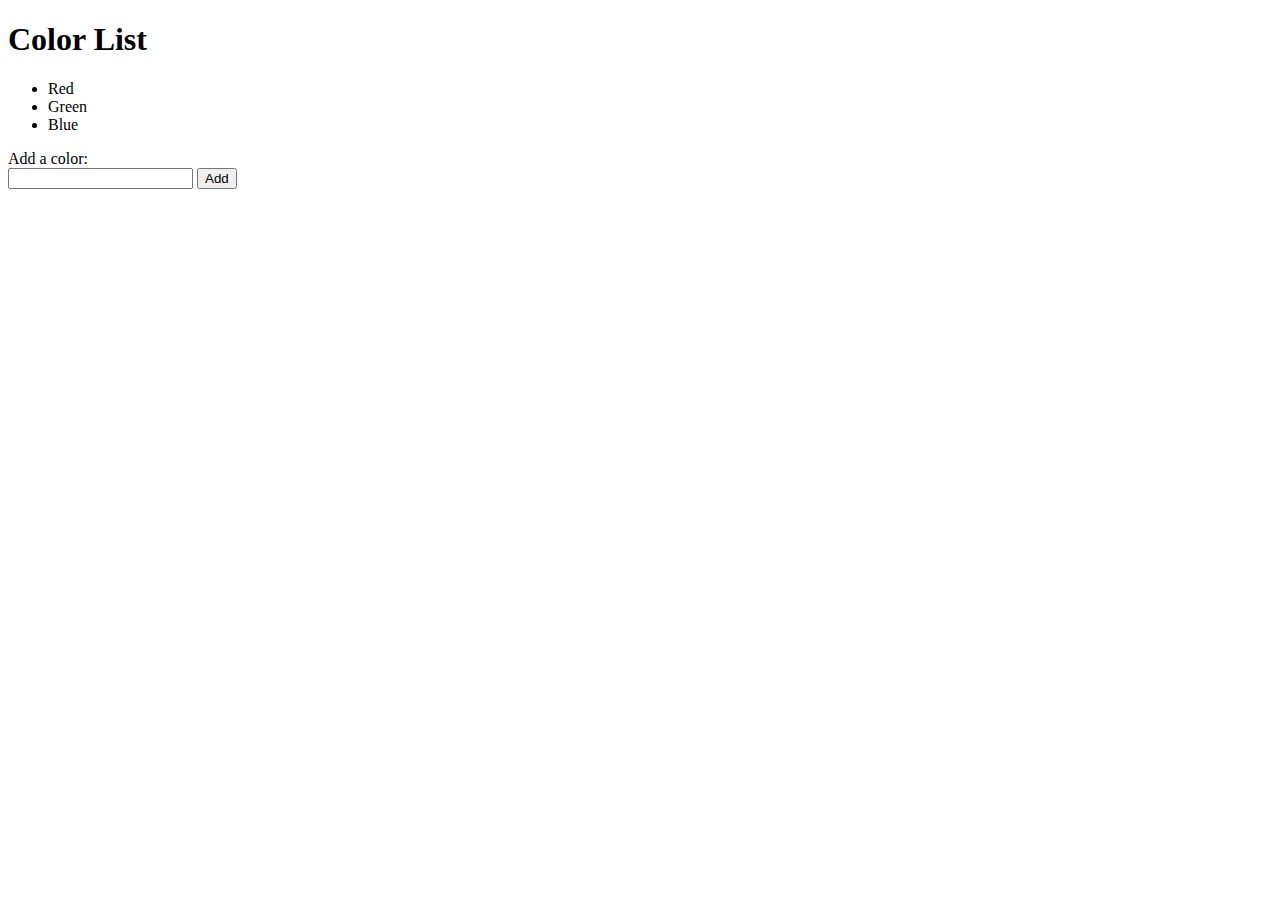
<file: color-list/index.html>
<!DOCTYPE html>
<html lang="en">
  <head>
    <meta charset="UTF-8" />
    <meta http-equiv="X-UA-Compatible" content="IE=edge" />
    <meta name="viewport" content="width=device-width, initial-scale=1.0" />
    <title>Color List</title>
  </head>
  <body>
    <h1>Color List</h1>
    <ul id="color-list">
      <li>Red</li>
      <li>Green</li>
      <li>Blue</li>
    </ul>
    <form id="add-color-form">
      <label for="color-input" class="label">Add a color:</label>
      <br />
      <input type="text" id="color-input" />
      <button type="submit">Add</button>
    </form>
    <script src="./script.js"></script>
  </body>
</html>
</file>
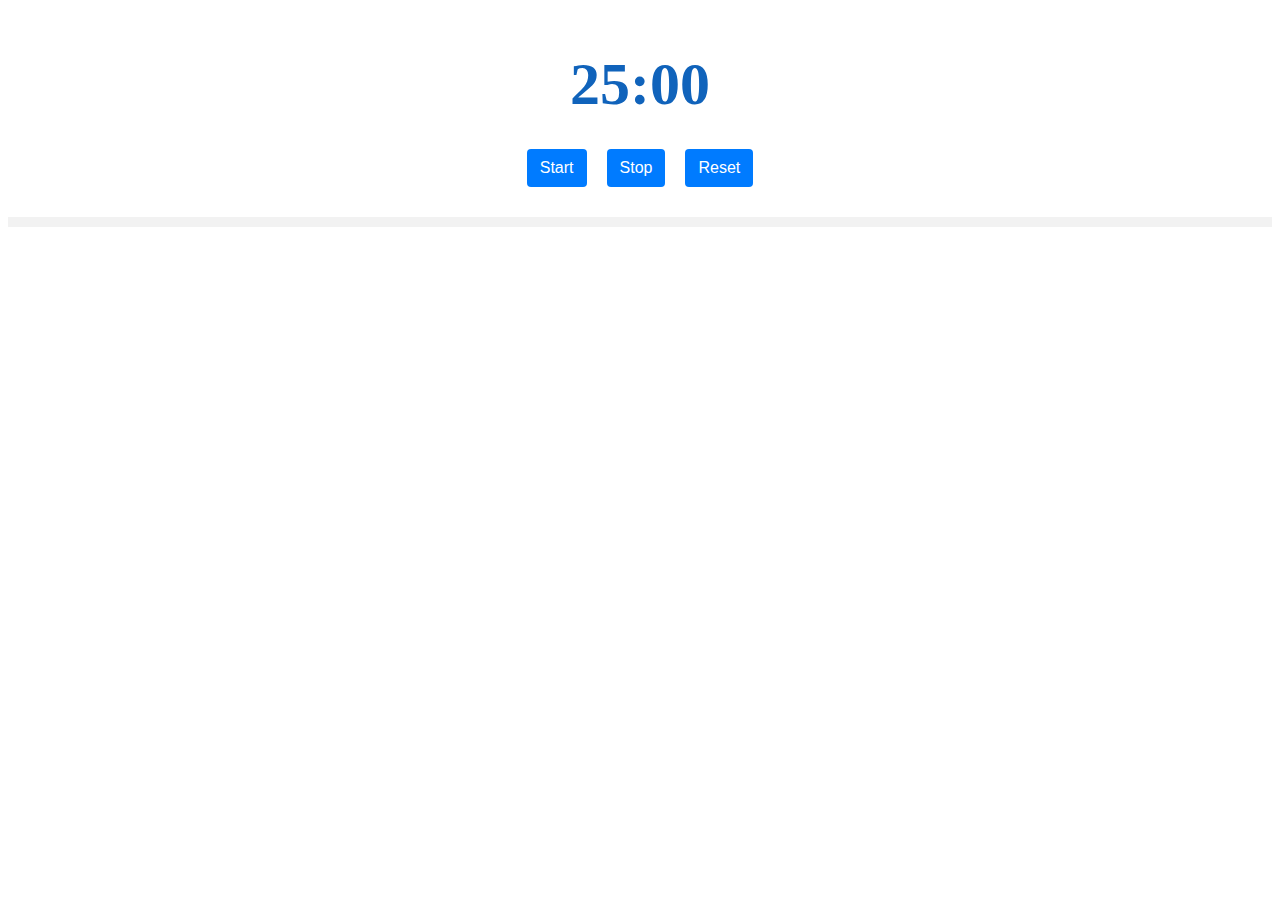
<file: pomodoro-clock/index.html>
<!DOCTYPE html>
<html lang="en">
  <head>
    <meta charset="UTF-8" />
    <meta http-equiv="X-UA-Compatible" content="IE=edge" />
    <meta name="viewport" content="width=device-width, initial-scale=1.0" />
    <link rel="stylesheet" href="./styles.css" />
    <title>Pomodoro Timer</title>
  </head>
  <body>
    <div class="timer">
      <div class="time-left">25:00</div>
      <div class="timer-buttons">
        <button id="start">Start</button>
        <button id="stop">Stop</button>
        <button id="reset">Reset</button>
      </div>
      <div class="progress-bar"></div>
    </div>
    <script src="./script.js"></script>
  </body>
</html>
</file>
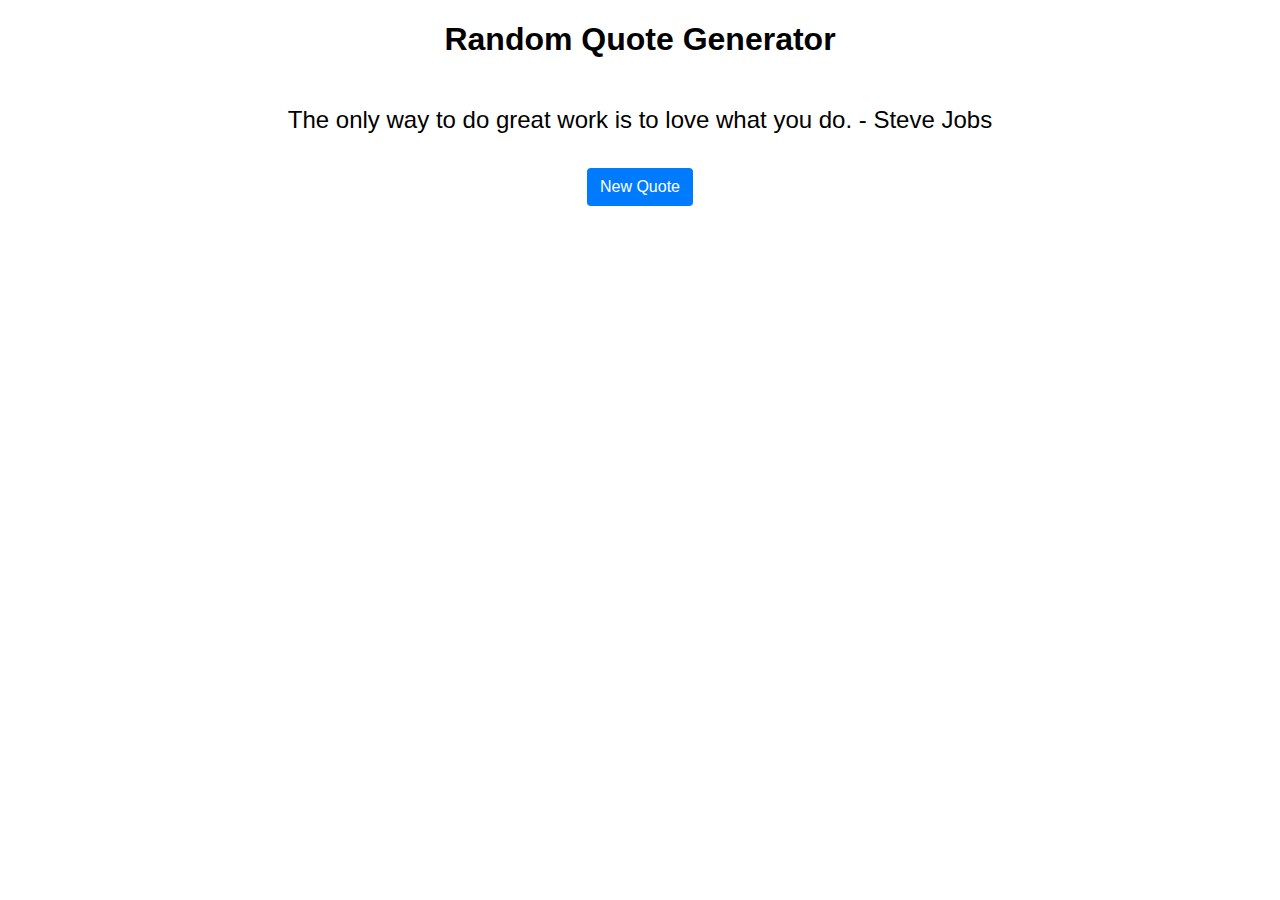
<file: random-quote-generator/index.html>
<!DOCTYPE html>
<html lang="en">
  <head>
    <meta charset="UTF-8" />
    <meta http-equiv="X-UA-Compatible" content="IE=edge" />
    <meta name="viewport" content="width=device-width, initial-scale=1.0" />
    <link rel="stylesheet" href="./styles.css" />
    <title>Random Quote Generator</title>
  </head>
  <body>
    <h1>Random Quote Generator</h1>
    <p id="quote"></p>
    <button id="new-quote">New Quote</button>
    <script src="./script.js"></script>
  </body>
</html>
</file>
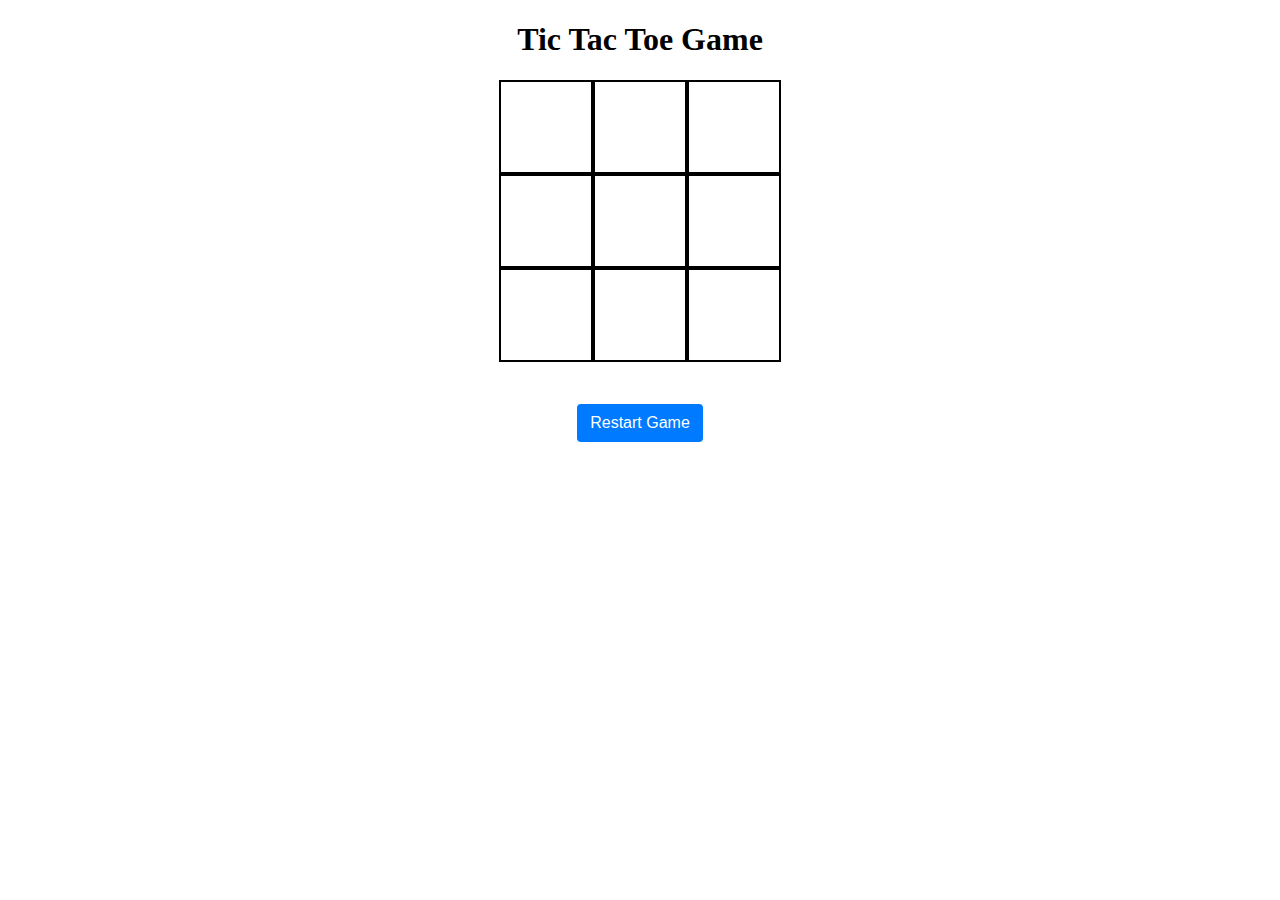
<file: tic-tac-toe/index.html>
<!DOCTYPE html>
<html lang="en">
  <head>
    <meta charset="UTF-8" />
    <meta http-equiv="X-UA-Compatible" content="IE=edge" />
    <meta name="viewport" content="width=device-width, initial-scale=1.0" />
    <link rel="stylesheet" href="./styles.css" />
    <title>Tic Tac Toe</title>
  </head>
  <body>
    <h1>Tic Tac Toe Game</h1>
    <div id="board">
      <div class="cell"></div>
      <div class="cell"></div>
      <div class="cell"></div>
      <div class="cell"></div>
      <div class="cell"></div>
      <div class="cell"></div>
      <div class="cell"></div>
      <div class="cell"></div>
      <div class="cell"></div>
    </div>
    <p id="message"></p>
    <button id="restart">Restart Game</button>
    <script src="./script.js"></script>
  </body>
</html>
</file>
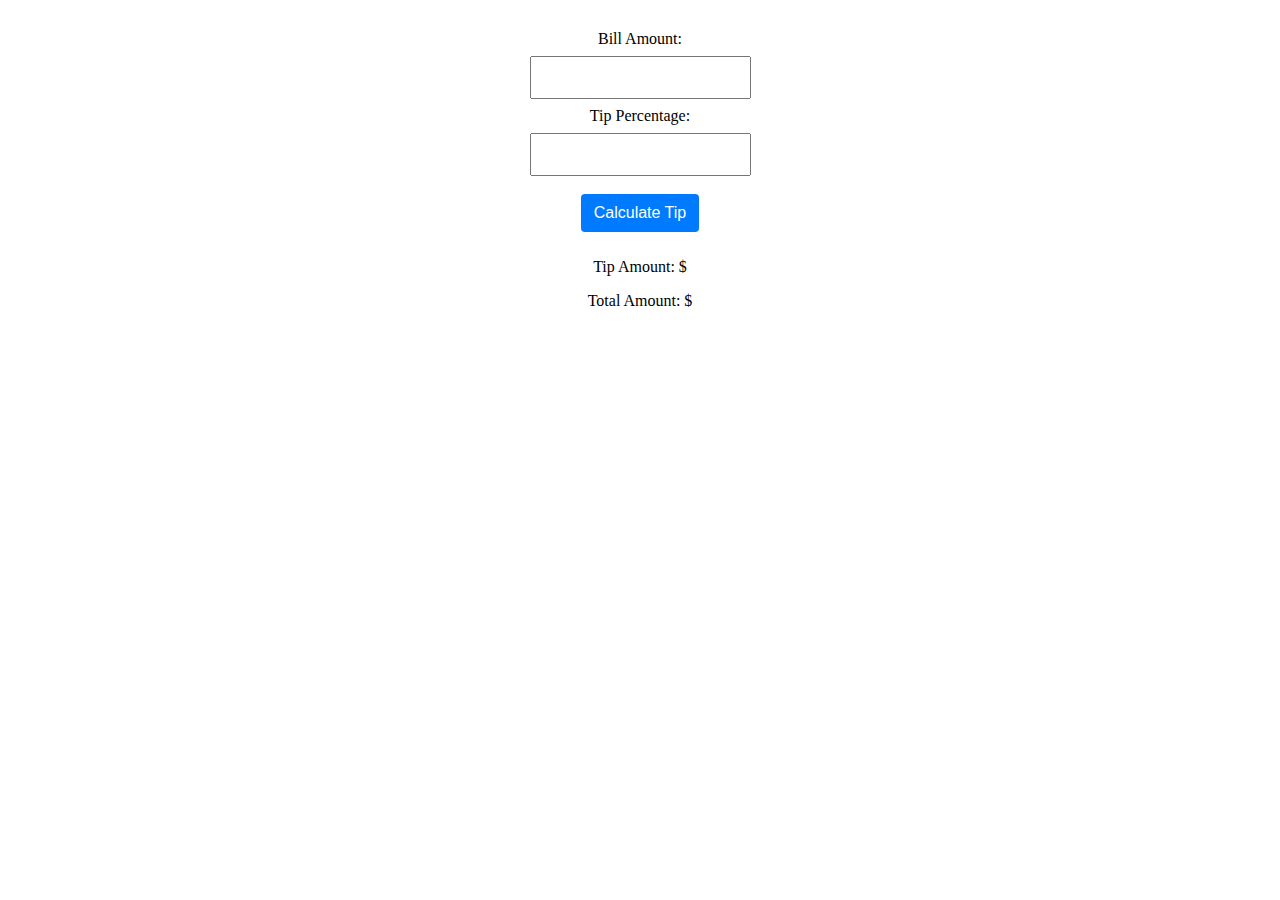
<file: tip-calculator/index.html>
<!DOCTYPE html>
<html lang="en">
  <head>
    <meta charset="UTF-8" />
    <meta http-equiv="X-UA-Compatible" content="IE=edge" />
    <meta name="viewport" content="width=device-width, initial-scale=1.0" />
    <link rel="stylesheet" href="./styles.css" />
    <title>Tip Calculator</title>
  </head>
  <body>
    <label>Bill Amount: <br /><input type="number" id="bill-amount" /></label
    ><br />
    <label
      >Tip Percentage: <br />
      <input type="number" id="tip-percentage" /></label
    ><br />
    <button id="calculate-btn" class="btn">Calculate Tip</button><br />
    <p>Tip Amount: $<span id="tip-amount"></span></p>
    <p>Total Amount: $<span id="total-amount"></span></p>
    <script src="./script.js"></script>
  </body>
</html>
</file>
<file: pomodoro-clock/styles.css>
.timer {
  display: flex;
  flex-direction: column;
  align-items: center;
  margin-top: 50px;
}

.time-left {
  font-size: 60px;
  font-weight: bold;
  color: #1063bb;
  margin-bottom: 20px;
}

.timer-buttons {
  display: flex;
}

.timer-buttons button {
  display: inline-block;
  font-weight: 400;
  color: #212529;
  text-align: center;
  border: 1px solid transparent;
  padding: 0.375rem 0.75rem;
  font-size: 1rem;
  line-height: 1.5;
  border-radius: 0.25rem;
  color: #fff;
  background-color: #007bff;
  cursor: pointer;
  margin: 10px;
}

.timer-buttons button:hover {
  background-color: #0069d9;
}

.progress-bar {
  height: 10px;
  width: 100%;
  background-color: #f2f2f2;
  margin-top: 20px;
}
</file>
<file: random-quote-generator/styles.css>
body {
  font-family: sans-serif;
  text-align: center;
}

h1 {
  font-size: 2em;
}

#quote {
  font-size: 1.5em;
  margin-top: 2em;
}

button {
  display: inline-block;
  font-weight: 400;
  color: #212529;
  text-align: center;
  border: 1px solid transparent;
  padding: 0.375rem 0.75rem;
  font-size: 1rem;
  line-height: 1.5;
  border-radius: 0.25rem;
  color: #fff;
  background-color: #007bff;
  cursor: pointer;
  margin: 10px;
}

button:hover {
  background-color: #0069d9;
}
</file>
<file: tic-tac-toe/styles.css>
body {
  text-align: center;
}

#board {
  display: flex;
  flex-wrap: wrap;
  justify-content: center;
  width: 300px;
  margin: 0 auto 20px;
}

.cell {
  width: 90px;
  height: 90px;
  font-size: 4em;
  text-align: center;
  line-height: 90px;
  border: 2px solid black;
  cursor: pointer;
}

.cell:active {
  background-color: #ccc;
}

#message {
  font-size: 2em;
  margin-bottom: 20px;
}

#restart {
  display: inline-block;
  font-weight: 400;
  color: #212529;
  text-align: center;
  border: 1px solid transparent;
  padding: 0.375rem 0.75rem;
  font-size: 1rem;
  line-height: 1.5;
  border-radius: 0.25rem;
  color: #fff;
  background-color: #007bff;
  cursor: pointer;
  margin: 10px;
}

#restart:hover {
  background-color: #0069d9;
}
</file>
<file: tip-calculator/styles.css>
body {
  text-align: center;
  margin: 30px;
}

input {
  padding: 12px 20px;
  margin: 8px 0;
  box-sizing: border-box;
}

.btn {
  display: inline-block;
  font-weight: 400;
  color: #212529;
  text-align: center;
  border: 1px solid transparent;
  padding: 0.375rem 0.75rem;
  font-size: 1rem;
  line-height: 1.5;
  border-radius: 0.25rem;
  color: #fff;
  background-color: #007bff;
  cursor: pointer;
  margin: 10px;
}

.btn:hover {
  background-color: #0069d9;
}
</file>
